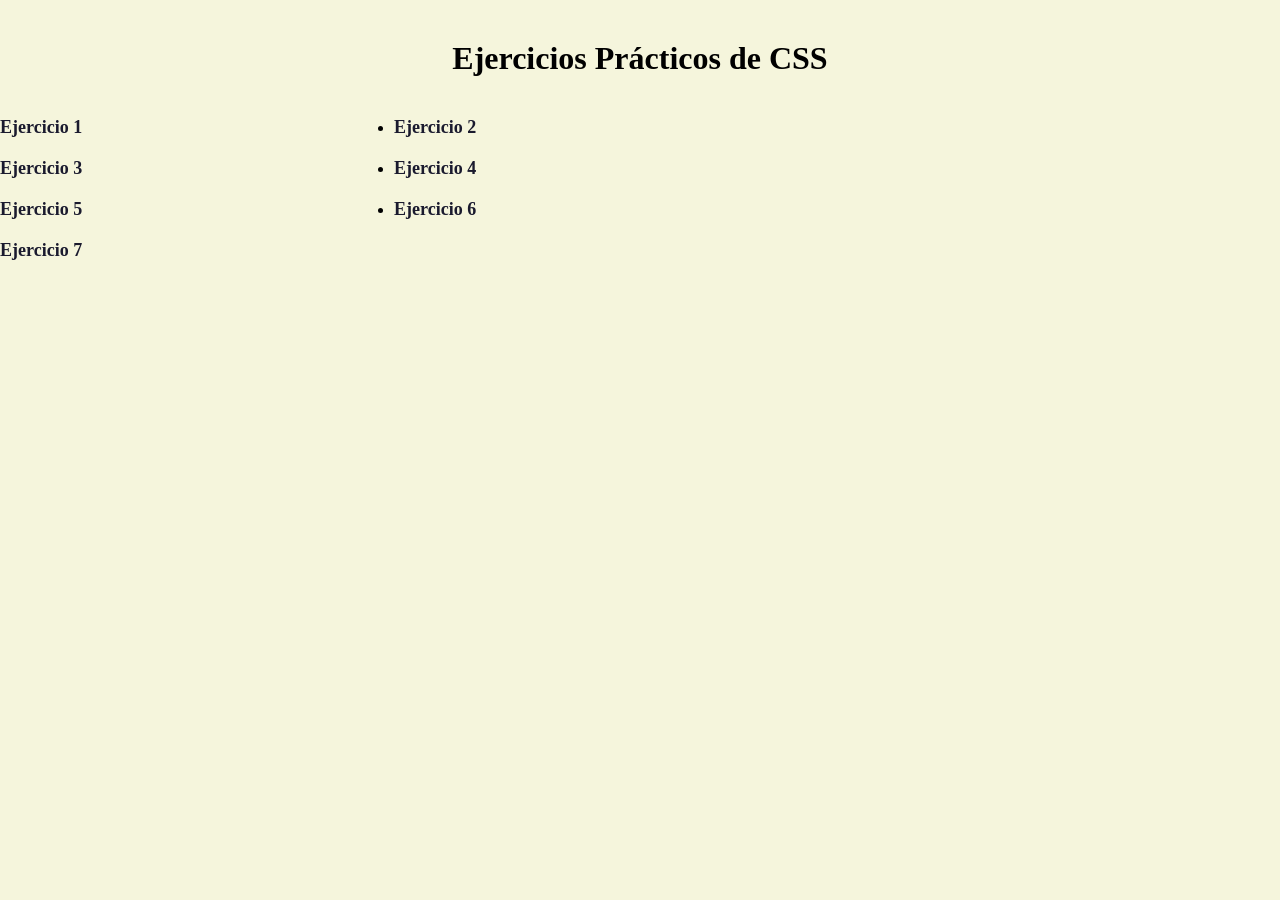
<file: index.html>
<!DOCTYPE html>
<html lang="en">
<head>
    <meta charset="UTF-8">
    <meta name="viewport" content="width=device-width, initial-scale=1.0">
    <link href="style.css" rel="stylesheet">
    <title>Practico Ejercicios CSS</title>
</head>
<body>

    <div class="contenedor">
        <h1>Ejercicios Prácticos de CSS</h1>
        <div class="ejercicio">
            <ul>
                <li><a href="/Ej. 1/index.html">Ejercicio 1</a></li>
                <li><a href="/Ej. 2/colores.html">Ejercicio 2</a></li>
                <li><a href="/Ej. 3/selectoresBasicos.html">Ejercicio 3</a></li>
                <li><a href="/Ej. 4/TopologiesAndColors.html">Ejercicio 4</a></li>
                <li><a href="/Ej. 5/especificidad.html">Ejercicio 5</a></li>
                <li><a href="/Ej. 6/boxmodel.css">Ejercicio 6</a></li>
                <li><a href="/Ej. Integrador/index.html">Ejercicio 7</a></li>
            </ul>
        </div>
    </div>
    
</body>
</html>
</file>
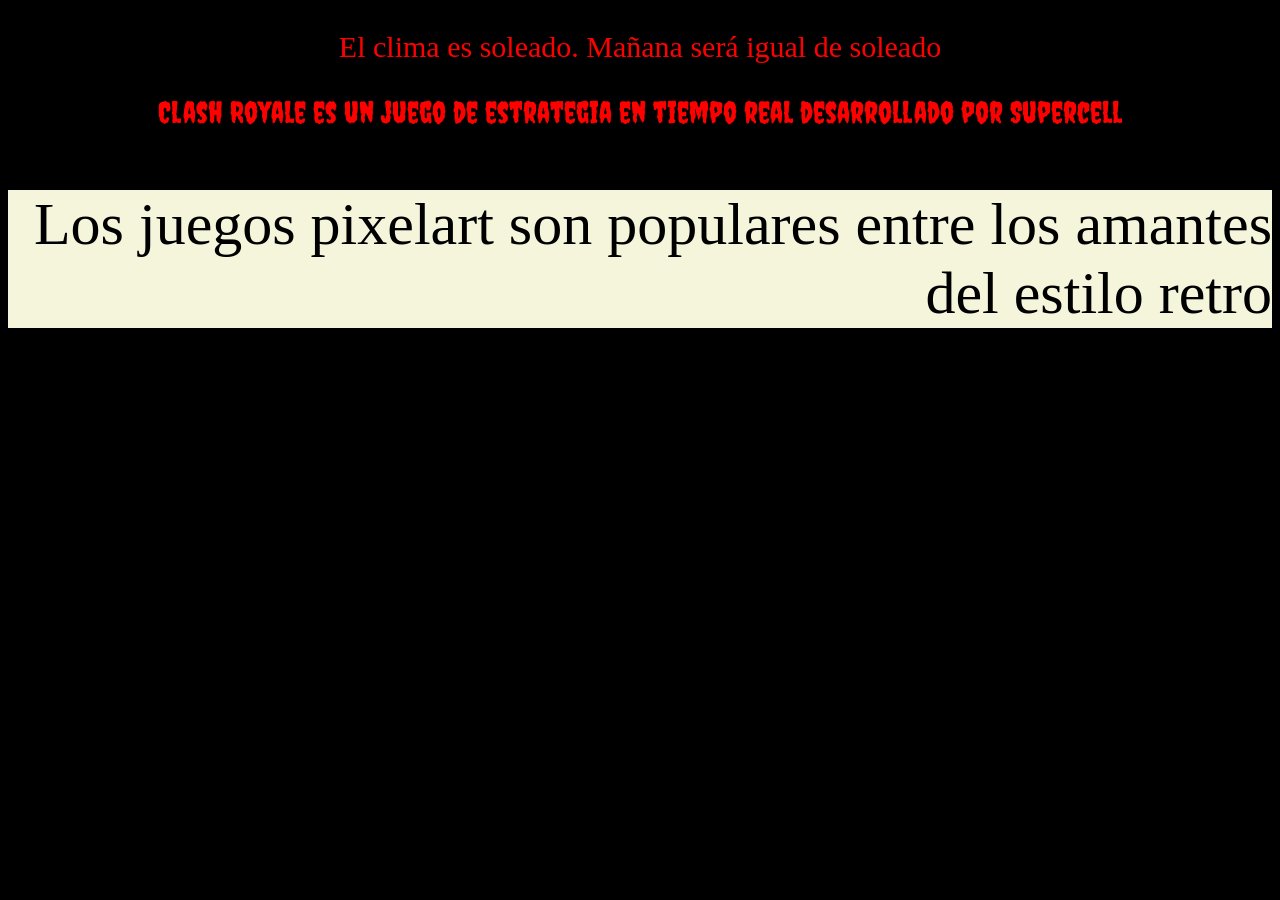
<file: Ej. 1/index.html>
<!DOCTYPE html>
<html lang="en">
<head>
    <meta charset="UTF-8">
    <meta name="viewport" content="width=device-width, initial-scale=1.0">
    <title>Formas de aplicar CSS</title>
    <link href="https://fonts.googleapis.com/css2?family=Creepster&display=swap" rel="stylesheet">
    <link rel="stylesheet" href="style.css">
    <style>
        #p1{
            color: red;
            font-size: 30px;
            text-align: center;
            font-family: "creepster", cursive;

        }
    </style>
</head>
<body style="background-color: black;">

    <p style="text-align: center; color: red; font-size: 30px;">El clima es soleado. Mañana será igual de soleado</p>
    <p id="p1">Clash Royale es un juego de estrategia en tiempo real desarrollado por Supercell</p>
    <p id="p2">Los juegos pixelart son populares entre los amantes del estilo retro</p>
    <!-- El CSS externo es la forma más recomendable porque separa el HTML del CSS y eso permite reutilizar los estilos en todas las páginas del proyecto, es decir, es mucho más practico -->
</body>
</html>
</file>
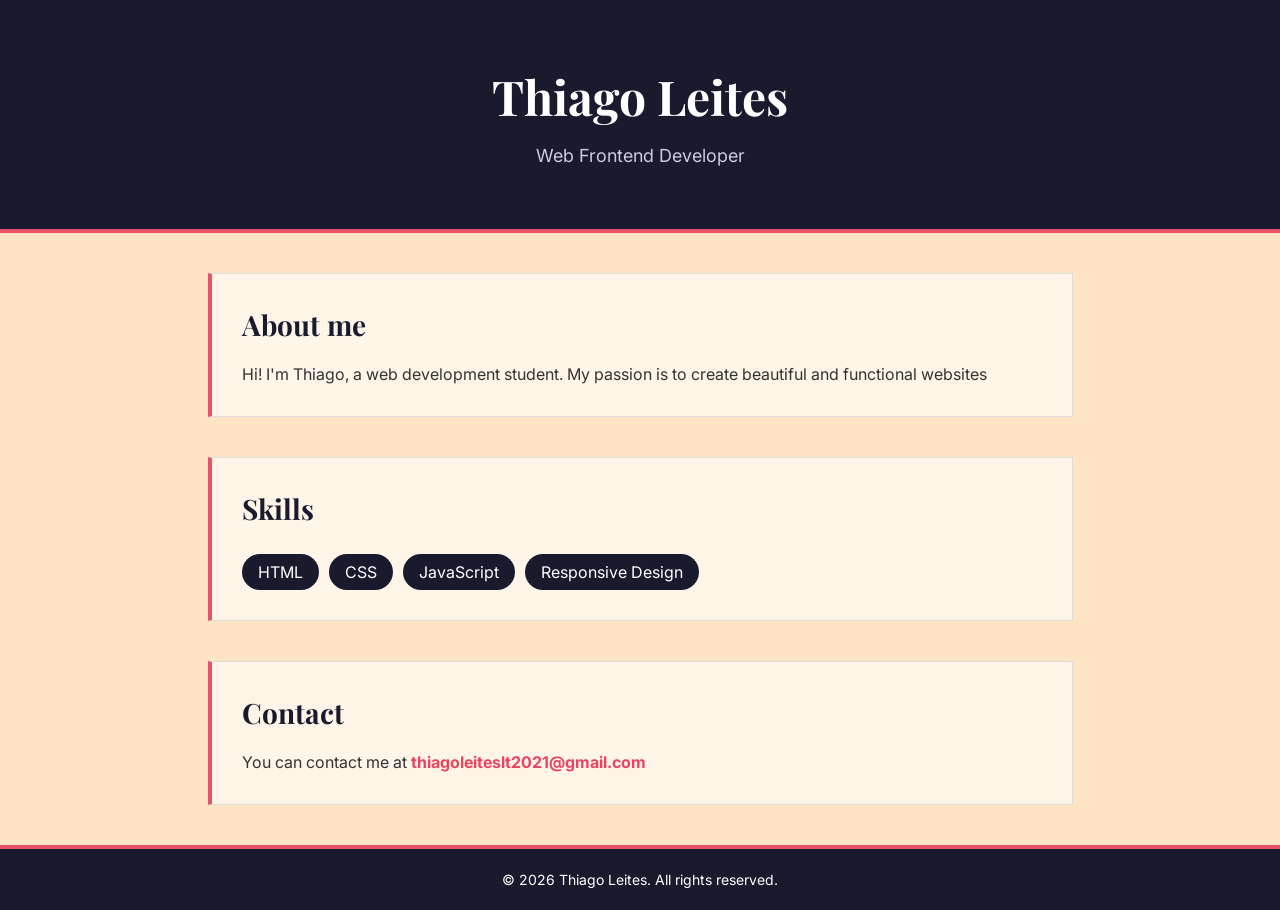
<file: Ej. Integrador/index.html>
<!DOCTYPE html>
<html lang="en">
<head>
    <meta charset="UTF-8">
    <meta name="viewport" content="width=device-width, initial-scale=1.0">
    <title>My portafolio</title>
    <link rel="stylesheet" href="style.css">
    <link rel="preconnect" href="https://fonts.googleapis.com">
    <link rel="preconnect" href="https://fonts.gstatic.com" crossorigin>
    <link href="https://fonts.googleapis.com/css2?family=Playfair+Display:wght@700&family=Inter:wght@400;500&display=swap" rel="stylesheet">
</head>
<body>
    
    <header>
        <h1>Thiago Leites</h1>
        <p class="subtitle">Web Frontend Developer</p>
    </header>

    <section id ="aboutme">
        <h2>About me</h2>
        <p>Hi! I'm Thiago, a web development student. My passion is to create beautiful and functional websites</p>
    </section>

    <section id="skills">
        <h2>Skills</h2>
        <ul>
            <li class="skill">HTML</li>
            <li class="skill">CSS</li>
            <li class="skill">JavaScript</li>
            <li class="skill">Responsive Design</li>
        </ul>
    </section>

    <section id="contact">
        <h2>Contact</h2>
        <p>You can contact me at <span class="email">thiagoleiteslt2021@gmail.com</span></p>
    </section>

    <footer>
        <p>&copy; 2026 Thiago Leites. All rights reserved.</p>
    </footer>
</body>
</html>
</file>
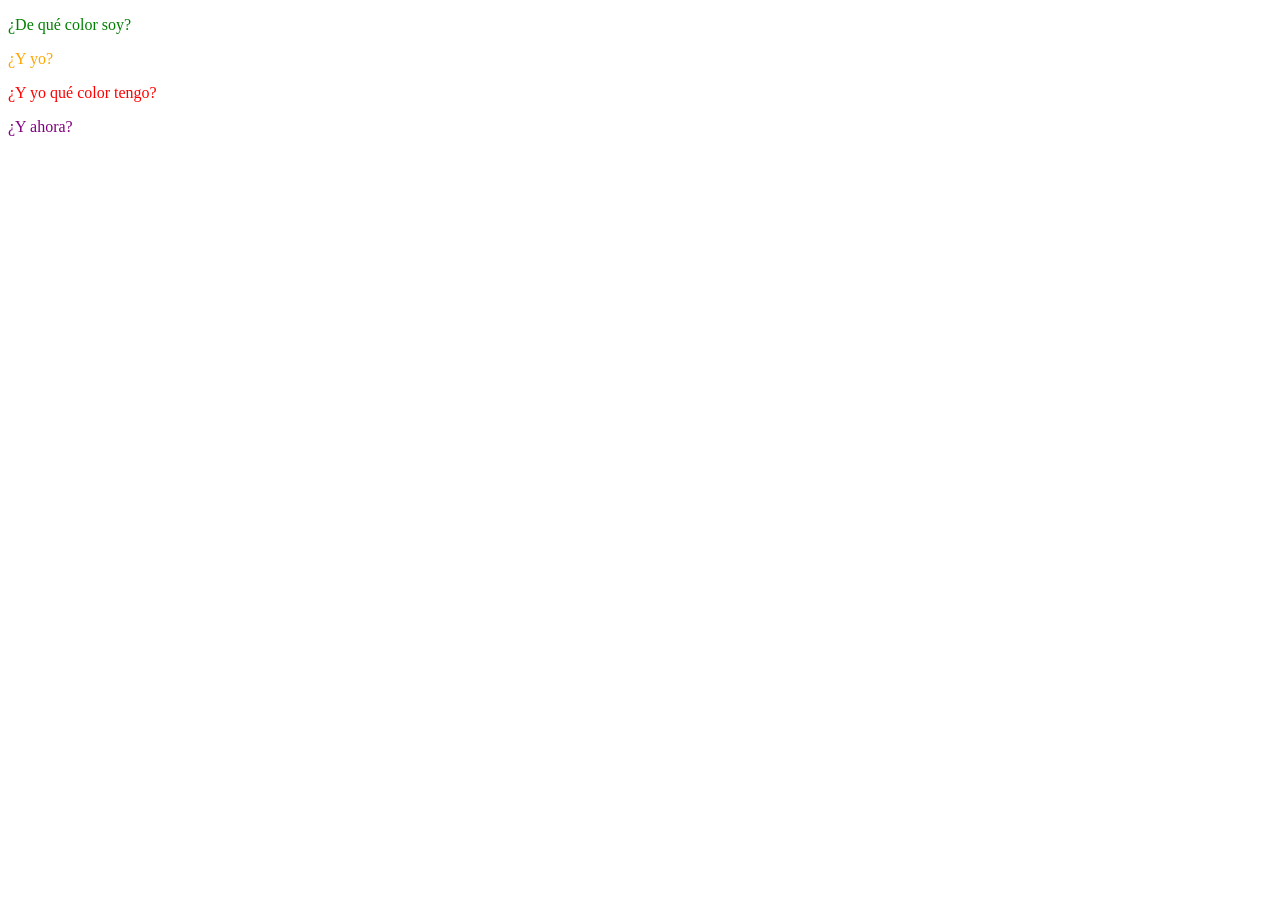
<file: Ej. 2/colores.html>
<!DOCTYPE html>
<html lang="es">
<head>
    <meta charset="UTF-8">
    <title>Cascada CSS</title>
    <style>
        p { color: blue; }
        p { color: green; }
        .destacado { color: orange; }
        #unico { color: red; }
        
    </style>
</head>
<body>
    <p>¿De qué color soy?</p>
    <p class="destacado">¿Y yo?</p>
    <p class="destacado" id="unico">¿Y yo qué color tengo?</p>
    <p class="destacado" id="unico" style="color: purple;">¿Y ahora?</p>
</body>
</html>
<!--

el primer color predicho era verde
el segundo naranja
el tercero rojo
el ultimo violeta

LUEGO DE VERIFICAR

el primer color era verde
el segundo era naranja 
el tercero rojo 
y el ultimo violeta


-->
</file>
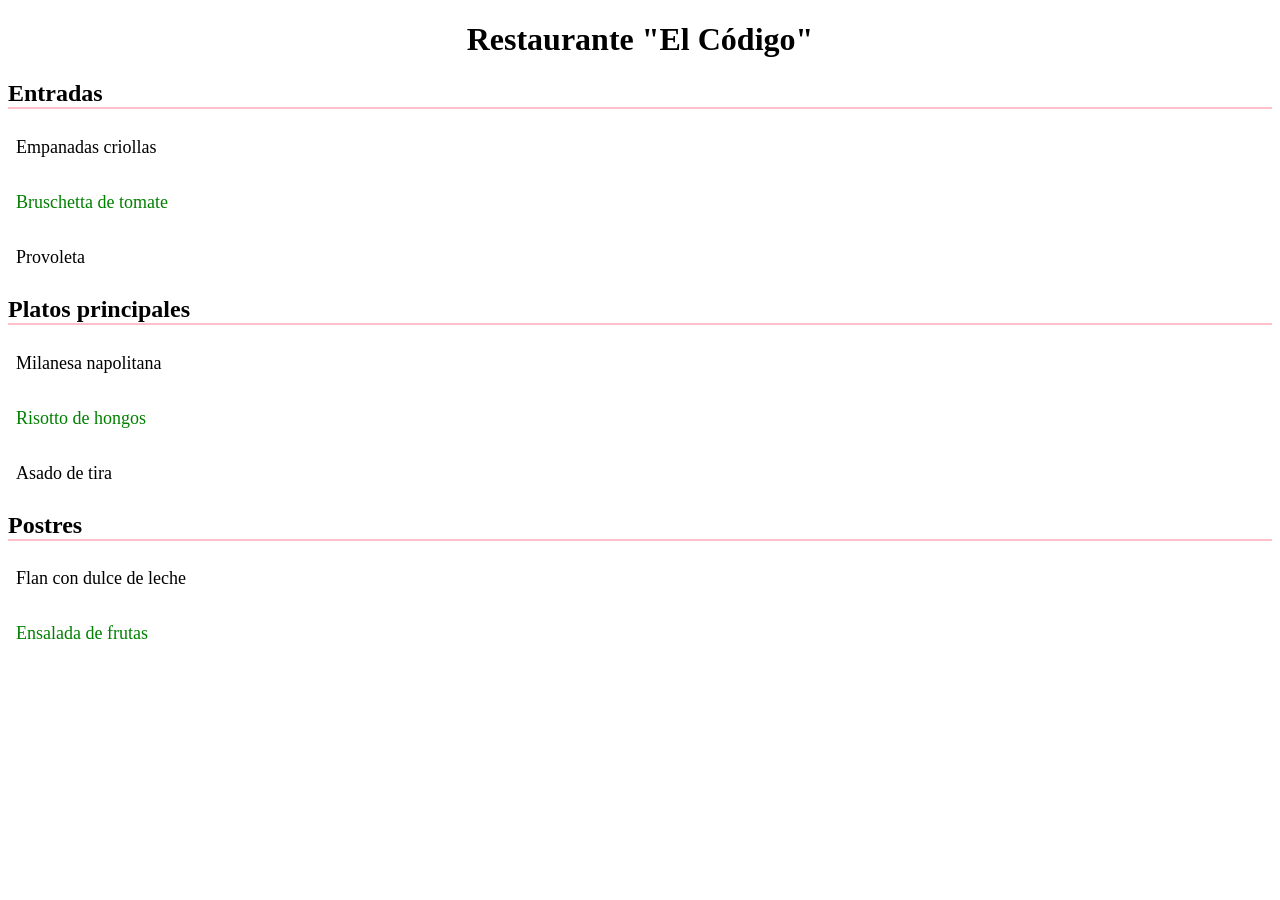
<file: Ej. 3/selectoresBasicos.html>
<!DOCTYPE html>
<html lang="es">
<head>
    <meta charset="UTF-8">
    <title>Menú del Restaurante</title>
    <link rel="stylesheet" href="menu.css">
</head>
<body>
    <h1>Restaurante "El Código"</h1>
    <h2>Entradas</h2>
    <p class="plato">Empanadas criollas</p>
    <p class="plato vegetariano">Bruschetta de tomate</p>
    <p class="plato">Provoleta</p>
 
    <h2>Platos principales</h2>
    <p class="plato">Milanesa napolitana</p>
    <p class="plato vegetariano">Risotto de hongos</p>
    <p class="plato" id="especialidad">Asado de tira</p>
 
    <h2>Postres</h2>
    <p class="plato">Flan con dulce de leche</p>
    <p class="plato vegetariano">Ensalada de frutas</p>
</body>
</html>
</file>
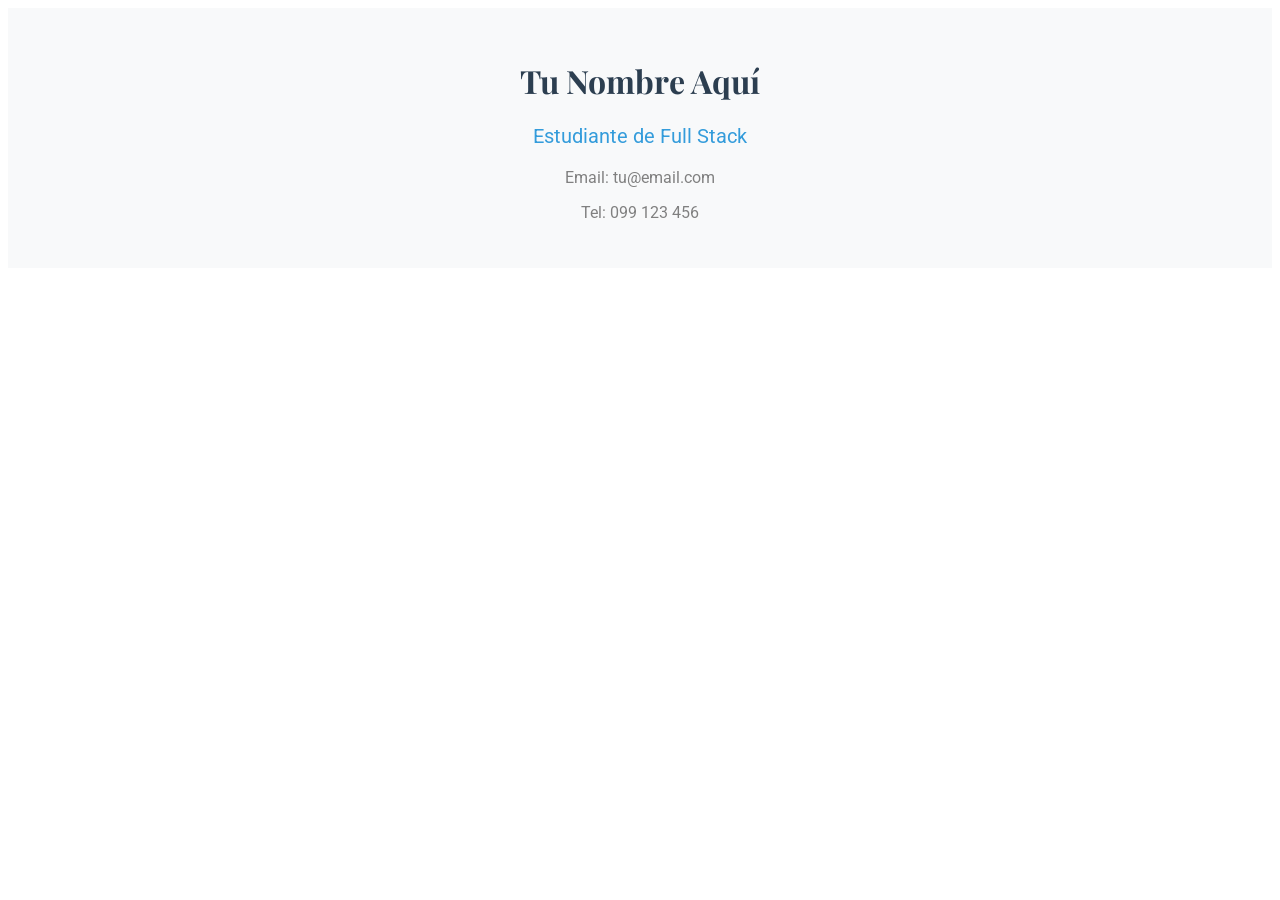
<file: Ej. 4/TopologiesAndColors.html>
<!DOCTYPE html>
<html lang="es">
<head>
    <meta charset="UTF-8">
    <title>Mi Tarjeta</title>
    <link href="https://fonts.googleapis.com/css2?family=Roboto:wght@400;700&family=Playfair+Display&display=swap" rel="stylesheet">
    <link rel="stylesheet" href="tarjeta.css">
</head>
<body>
    <div class="tarjeta">
        <h1 class="nombre">Tu Nombre Aquí</h1>
        <p class="titulo">Estudiante de Full Stack</p>
        <p class="contacto">Email: tu@email.com</p>
        <p class="contacto">Tel: 099 123 456</p>
    </div>

    <!-- Google Fonts permite que todos los usuarios vean el mismo diseño en diferentes navegadores sin importar el sistema operativo o dispostivo. El problema es que cuando un usuario no tiene conexión a internet, no podrá ver la tipografía ya que este es un recurso externo y por ende el navegador va a usar la tipografía de respaldo que se haya definido en el CSS o la fuente por defecto -->
</body>
</html>
</file>
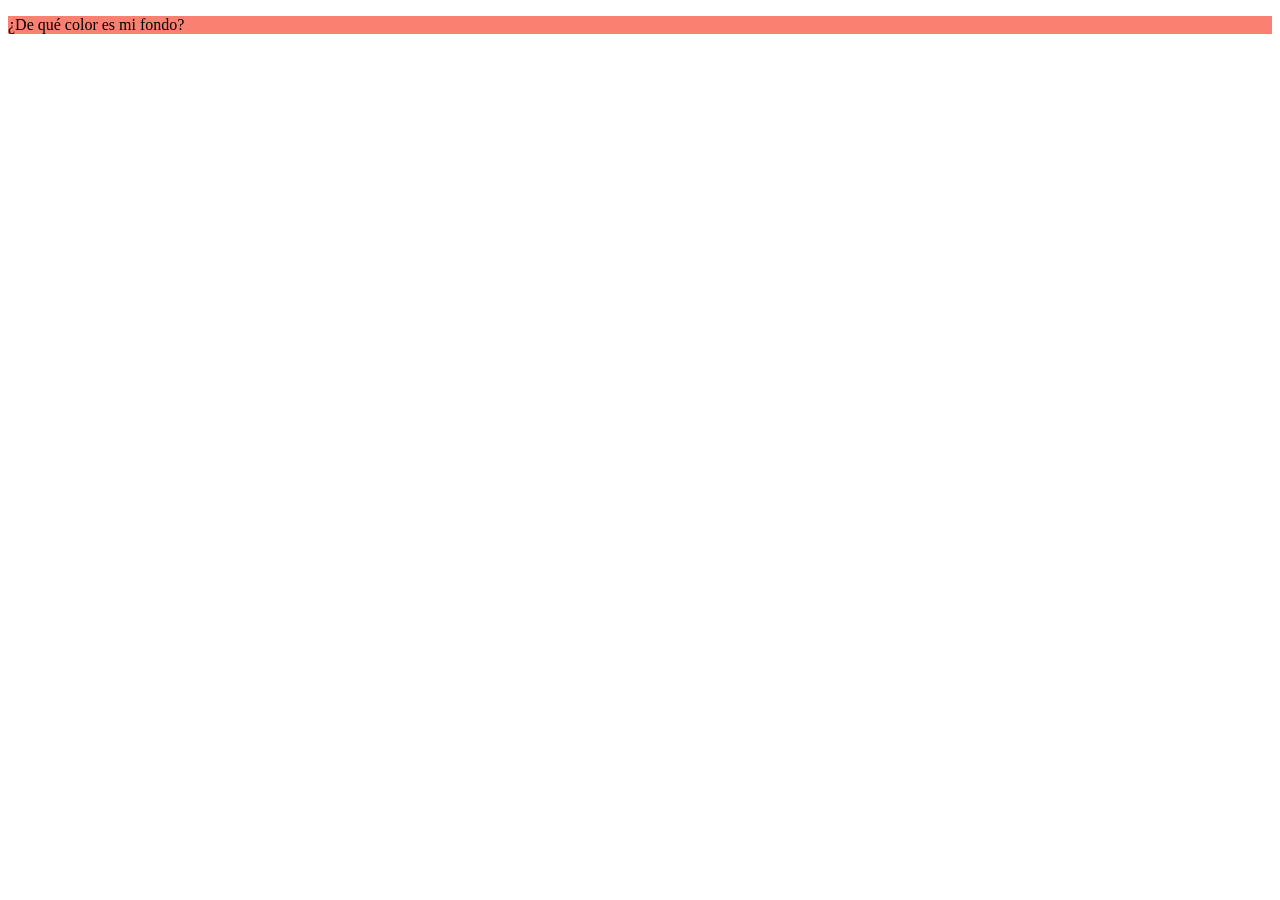
<file: Ej. 5/especificidad.html>
<!DOCTYPE html>
<html lang="en">
<head>
    <meta charset="UTF-8">
    <meta name="viewport" content="width=device-width, initial-scale=1.0">
    <title>Document</title>
    <style>

        /* Selector A */
        p { background-color: yellow; }
        
        /* Selector B */
        .info { background-color: lightblue; }
        
        /* Selector C */
        p.info { background-color: lightgreen; }
        
        /* Selector D */
        #mensaje { background-color: salmon; }
        
        /* Selector E */
        div p.info { background-color: violet; }

        /* 
        Selector     Especificidad     Valor total
        A: p      -      0-0-1      -      1
        B: .info  -      0-1-0      -      10
        C: p.info -      0-1-1      -      11
        D: #mensaje -    1-0-0      -      100
        E: div p.info -  0-1-2      -      12
        

        Gana #mensaje por tener mucho más valor que los otros selectores, por lo tanto el fondo del párrafo será salmon.
        */

    </style>
</head>
<body>
    
    <div>
        <p class="info" id="mensaje">
            ¿De qué color es mi fondo?
        </p>
    </div>

</body>
</html>
</file>
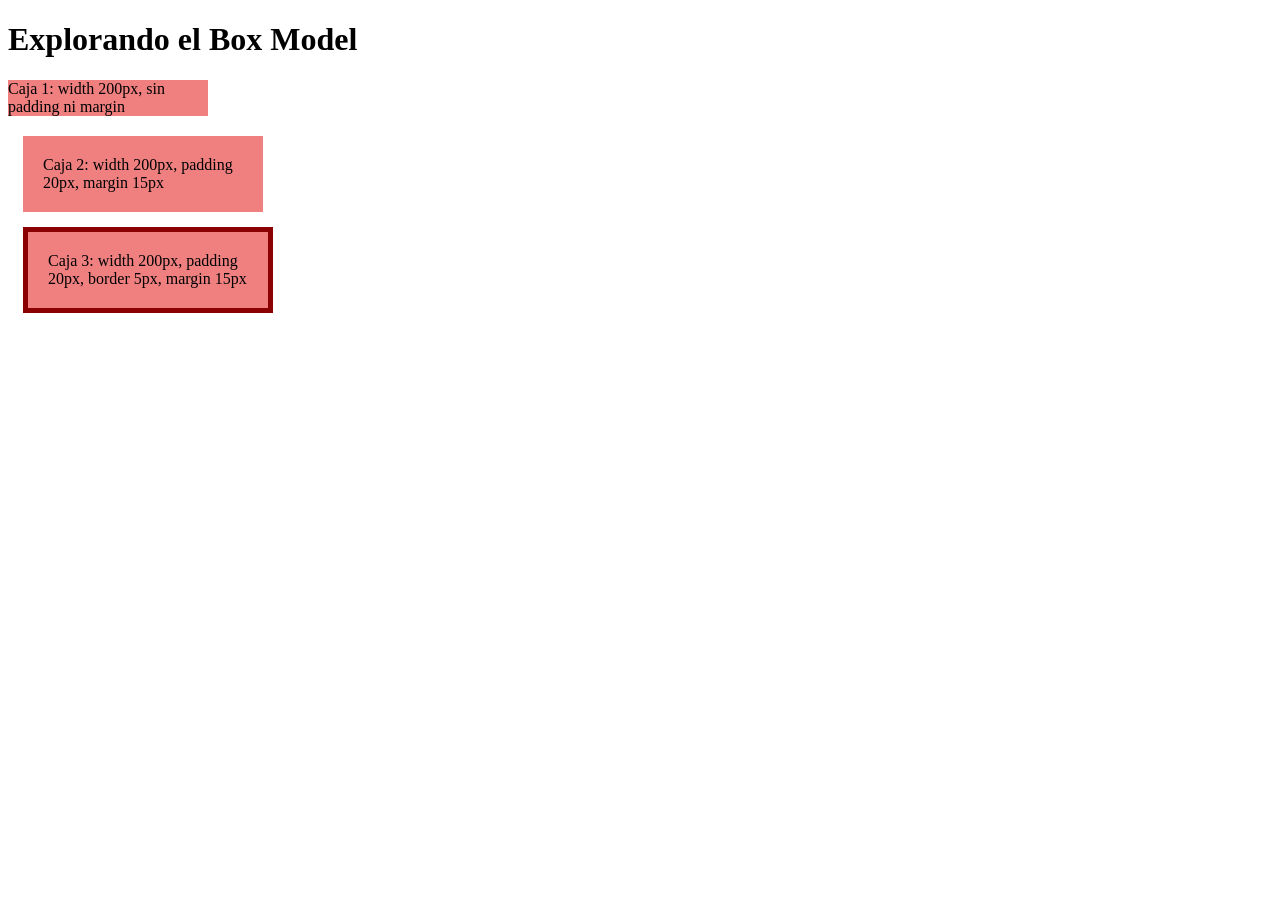
<file: Ej. 6/boxmodel.html>
<!DOCTYPE html>
<html lang="es">
<head>
    <meta charset="UTF-8">
    <title>Box Model</title>
    <link rel="stylesheet" href="boxmodel.css">
</head>
<body>
    <h1>Explorando el Box Model</h1>
 
    <div class="caja caja1">
        Caja 1: width 200px, sin padding ni margin
    </div>
    <div class="caja caja2">
        Caja 2: width 200px, padding 20px, margin 15px
    </div>
    <div class="caja caja3">
        Caja 3: width 200px, padding 20px,
        border 5px, margin 15px
    </div>
</body>
</html>

<!-- El ancho total de la caja 1 es de 200px porque no tiene padding ni margin
     La caja 2 tiene un ancho total de 240px porque tiene padding de 20px en ambos lados
     Y la caja 3 tiene un ancho total de 250px porque tiene padding de 20px y border de 5px en ambos lados -->
</file>
<file: style.css>
*{
    padding: 0;
    margin: 0;
    box-sizing: border-box;
}

body{
    background-color: beige;
}

.contenedor{
    display: flex;
    flex-direction: column;
}

ul{
    display: grid;
    grid-template-columns: 1fr 1fr;
    gap: 20px;
    width: 60%;
}

h1 {
    text-align: center;
    margin-top: 40px;
}

.ejercicio{
    margin-top: 40px;
    place-items: center;
}

a{
    text-decoration: none;
    color: #1a1a2e;
    font-weight: bold;
    font-size: 18px;
}
</file>
<file: Ej. 1/style.css>
#p2{
    background-color: beige;
    color: black;
    font-size: 60px;
    text-align: right;
}
</file>
<file: Ej. Integrador/style.css>
*{
    margin: 0;
    padding: 0;
}

body{
    background-color: rgb(253, 228, 196);
    color: #333333;
    font-family: "Inter", sans-serif;
    line-height: 1.5;
}

h1, h2{
    font-family: "Playfair Display", serif;
    color: #1a1a2e;
}

header{
    background-color: #1a1a2e;
    text-align: center;
    padding: 60px 20px;
    border-bottom: 4px solid #e7526b;
}

h1{
    font-size: 48px;
    margin-bottom: 10px;
    color: #ffffff;
}

.subtitle{
    font-size: 18px;
    color: rgb(204, 204, 224);
}

section{
    max-width: 800px;
    margin: 40px auto;
    padding: 30px;
    background-color: rgba(255, 255, 255, 0.616);
    border: 1px solid #dddddd;
    border-left: 4px solid #e7526b;
}

section h2{
    font-size: 28px;
    margin-bottom: 16px;
    color: #1a1a2e;
}

ul{
    list-style-type: none;
    padding-top: 8px;
    gap: 10px;
    display: flex;
    flex-wrap: wrap;
}

.skill{
    padding: 6px 16px;
    background-color: #1a1a2e;
    color: #ffffff;
    border-radius: 20px;
}

.email{
    color: #e94560;
    font-weight: bold;
}

footer{
    text-align: center;
    padding: 20px;
    margin-top: 40px;
    background-color: #1a1a2e;
    color: #ffffff;
    font-size: 14px;
    border-top: 4px solid #e7526b;
}
</file>
<file: Ej. 3/menu.css>
h2{
    border-bottom: 2px solid pink;
}

.plato{
    padding: 8px;
    font-size: 18px;
}

.vegetariano{
    color: green;
}

.especialidad{
    background-color: lightgoldenrodyellow;
    font-weight: bold;
}

h1{
    text-align: center;
}
</file>
<file: Ej. 4/tarjeta.css>
.nombre{
    font-family: "playfair display", serif;
    font-size: 32px;
    color: #2C3e50;
}

.titulo{
    font-family: "roboto", sans-serif;
    font-size: 20px;
    color: rgb(52, 156, 219);
}

.contacto{
    font-family: "roboto", sans-serif;
    color: gray;
}

.tarjeta{
    background-color: #f8f9fa;
    padding: 30px;
    text-align: center;
}
</file>
<file: Ej. 6/boxmodel.css>
.caja {
    background-color: lightcoral;
    margin-bottom: 20px;
}
 
.caja1 { width: 200px; }
 
.caja2 {
    width: 200px;
    padding: 20px;
    margin: 15px;
}
 
.caja3 {
    width: 200px;
    padding: 20px;
    border: 5px solid darkred;
    margin: 15px;
}
</file>
